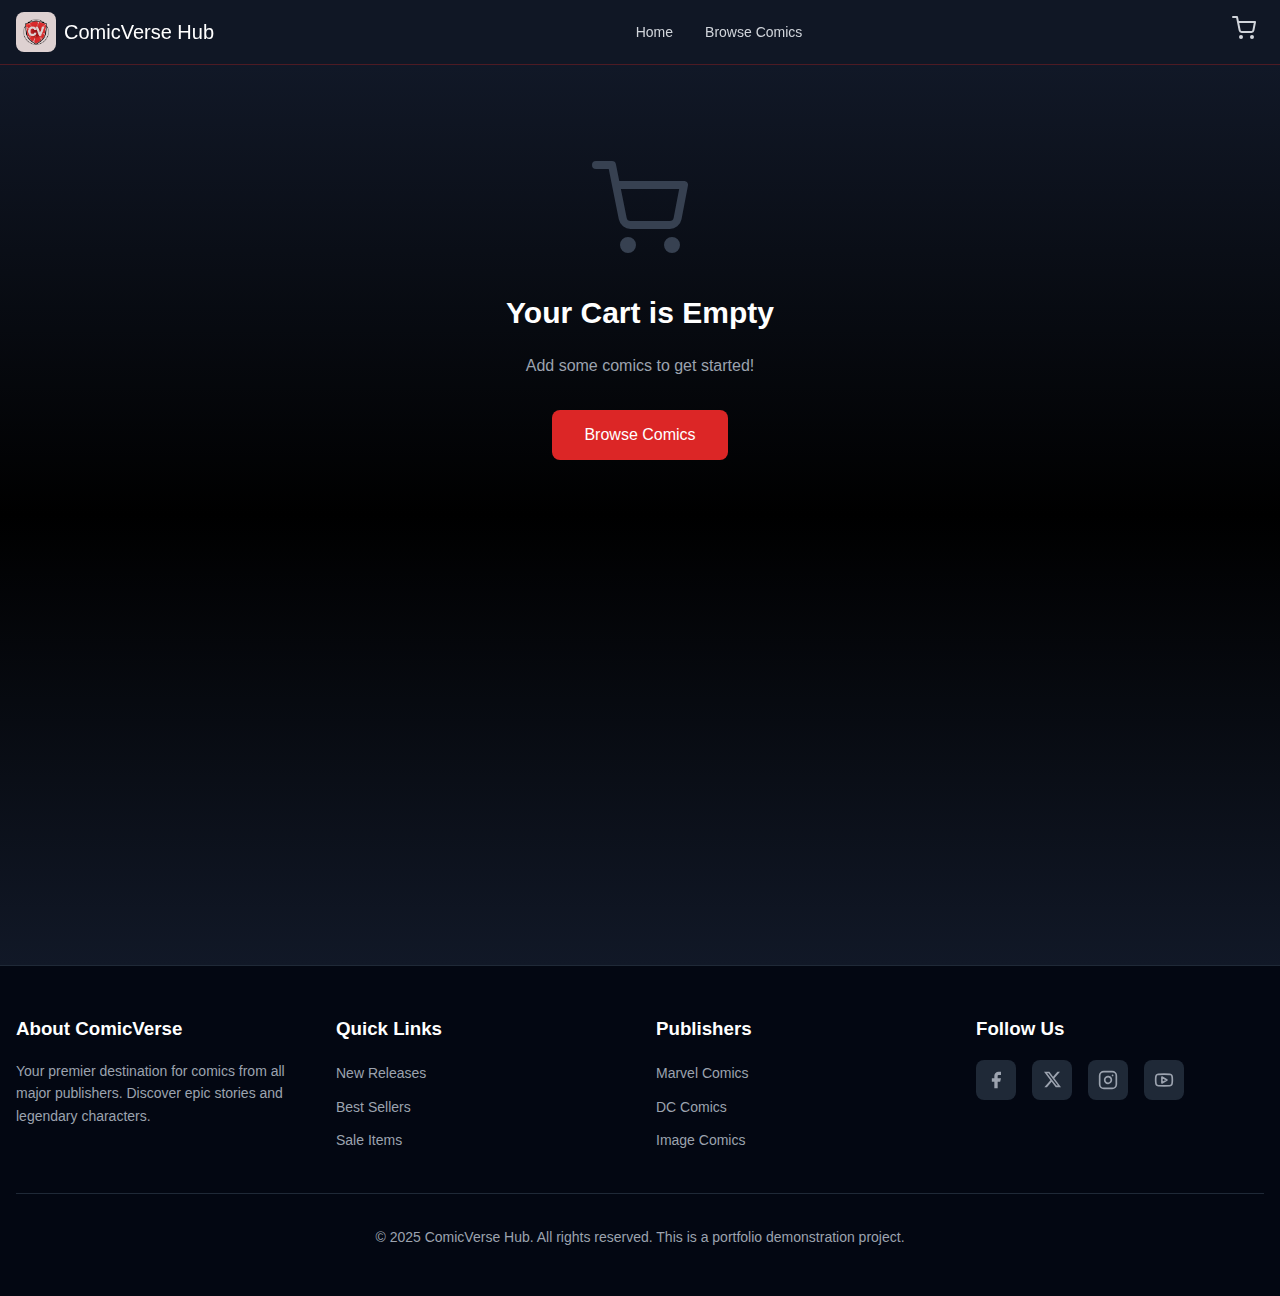
<file: cart.html>
<!DOCTYPE html>
<html lang="en">
<head>
    <meta charset="UTF-8">
    <meta name="viewport" content="width=device-width, initial-scale=1.0">
    <link rel="icon" type="image/png" href="images/icon.png">
    <title>Shopping Cart - ComicVerse Hub</title>
    <link rel="stylesheet" href="styles.css">
</head>
<body>
    <nav class="navbar">
        <div class="nav-container">
            <div class="nav-content">
                <a href="index.html" class="logo">
                    <img src="images/icon.png" class="logo-icon" alt="ComicVerse Logo">
                    <span class="logo-text">ComicVerse Hub</span>
                </a>

                <div class="nav-links">
                    <a href="index.html" class="nav-link">Home</a>
                    <a href="browse.html" class="nav-link">Browse Comics</a>
                </div>

                <div class="nav-actions">
                    <a href="cart.html" class="cart-btn">
                        <svg width="24" height="24" viewBox="0 0 24 24" fill="none" stroke="currentColor" stroke-width="2" stroke-linecap="round" stroke-linejoin="round">
                          <circle cx="9" cy="21" r="1"></circle>
                          <circle cx="20" cy="21" r="1"></circle>
                          <path d="M1 1h4l2.68 13.39a2 2 0 0 0 2 1.61h9.72a2 2 0 0 0 2-1.61L23 6H6"></path>
                      </svg>

                        <span class="cart-count">0</span>
                    </a>
                    <button class="mobile-menu-btn">
                        <span class="hamburger"></span>
                    </button>
                </div>
            </div>
        </div>

        <div class="mobile-menu">
            <a href="index.html" class="mobile-link">Home</a>
            <a href="browse.html" class="mobile-link">Browse Comics</a>
        </div>
    </nav>

    <main class="cart-page">
        <div class="container">
            <div id="empty-cart" class="empty-cart">
                <svg width="96" height="96" viewBox="0 0 24 24" fill="none" stroke="currentColor" stroke-width="2" stroke-linecap="round" stroke-linejoin="round">
    <circle cx="9" cy="21" r="1"></circle>
    <circle cx="20" cy="21" r="1"></circle>
    <path d="M1 1h4l2.68 13.39a2 2 0 0 0 2 1.61h9.72a2 2 0 0 0 2-1.61L23 6H6"></path>
</svg>
                <h2>Your Cart is Empty</h2>
                <p>Add some comics to get started!</p>
                <a href="browse.html" class="btn btn-primary">Browse Comics</a>
            </div>

            <div id="checkout-success" class="checkout-success" style="display: none;">
                <div class="success-icon">
                    <svg width="48" height="48" viewBox="0 0 24 24" fill="none" stroke="currentColor" stroke-width="3" stroke-linecap="round" stroke-linejoin="round">
                      <path d="M12 2a10 10 0 1 0 10 10h-2"/>
                      <path d="M9 12l3 3 6-6"/>
                    </svg>

                </div>
                <h2>Thank You for Your Order!</h2>
                <p>This is a simulated checkout.</p>
                <a href="index.html" onclick="instantCheckout()" class="btn btn-primary">Continue Shopping</a>
            </div>

            <div id="cart-content" style="display: none;">
                <div class="page-header">
                    <a href="browse.html" class="back-link">
                        <svg width="20" height="20" viewBox="0 0 24 24" fill="none" stroke="currentColor" stroke-width="2" stroke-linecap="round" stroke-linejoin="round">
                            <path d="M6 2L3 6v14a2 2 0 0 0 2 2h14a2 2 0 0 0 2-2V6l-3-4z"></path>
                            <line x1="3" y1="6" x2="21" y2="6"></line>
                            <path d="M16 10a4 4 0 0 1-8 0"></path>
                        </svg>

                        Continue Shopping
                    </a>
                    <h1>Shopping Cart</h1>
                    <p><span id="cart-item-count">0</span> items in your cart</p>
                </div>

                <div class="cart-grid">
                    <div class="cart-items">
                        <div id="cart-items-list"></div>
                    </div>

                    <div class="order-summary-sticky">
                        <div class="order-summary">
                            <h2>Order Summary</h2>
                            
                            <div class="summary-row">
                                <span>Subtotal</span>
                                <span id="subtotal">₹0.00</span>
                            </div>
                            <div class="summary-row">
                                <span>Shipping</span>
                                <span class="free-text">Free</span>
                            </div>
                            <div class="summary-row">
                                <span>Tax</span>
                                <span id="tax">₹0.00</span>
                            </div>
                            <div class="summary-total">
                                <span>Total</span>
                                <span id="total" class="total-price">₹0.00</span>
                            </div>

                            <button class="btn btn-primary btn-checkout" onclick="checkout()">
                                Proceed to Checkout
                            </button>
                            
                            <a href="browse.html" class="btn btn-secondary">
                                Continue Shopping
                            </a>

                            <div class="summary-features">
                                <p><span class="check">✓</span> Free shipping on all orders</p>
                                <p><span class="check">✓</span> Secure checkout</p>
                                <p><span class="check">✓</span> 30-day return policy</p>
                            </div>
                        </div>
                    </div>
                </div>
            </div>
        </div>
    </main>

    <footer class="footer">
        <div class="container">
            <div class="footer-grid">
                <div class="footer-col">
                    <h3>About ComicVerse</h3>
                    <p>Your premier destination for comics from all major publishers. Discover epic stories and legendary characters.</p>
                </div>
                <div class="footer-col">
                    <h3>Quick Links</h3>
                    <ul>
                        <li><a href="browse.html">New Releases</a></li>
                        <li><a href="browse.html">Best Sellers</a></li>
                        <li><a href="browse.html">Sale Items</a></li>
                    </ul>
                </div>
                <div class="footer-col">
                    <h3>Publishers</h3>
                    <ul>
                        <li><a href="browse.html">Marvel Comics</a></li>
                        <li><a href="browse.html">DC Comics</a></li>
                        <li><a href="browse.html">Image Comics</a></li>
                    </ul>
                </div>
                <div class="footer-col">
                    <h3>Follow Us</h3>
                    <div class="social-links">
                        <a href="#" class="social-icon">
                          <svg width="20" height="20" viewBox="0 0 24 24" fill="currentColor" xmlns="http://www.w3.org/2000/svg">
                            <path d="M18 2h-3a5 5 0 0 0-5 5v3H7v4h3v8h4v-8h3l1-4h-4V7a1 1 0 0 1 1-1h3z"/>
                        </svg>
                        </a>
                        <a href="#" class="social-icon">
                          <svg width="17" height="17" viewBox="0 0 24 24" fill="currentColor" xmlns="http://www.w3.org/2000/svg">
                            <path d="M18.901 1.153h3.68l-8.04 9.19L24 22.846h-7.406l-5.8-7.584-6.638 7.584H.479l8.6-9.83L0 1.154h7.59l5.243 6.932L18.901 1.153ZM17.61 20.644h2.039L6.44 3.25H4.298l13.312 17.394Z"/>
                        </svg>
                        </a>
                        <a href="#" class="social-icon">
                          <svg width="20" height="20" viewBox="0 0 24 24" fill="none" stroke="currentColor" stroke-width="2" stroke-linecap="round" stroke-linejoin="round">
                            <rect x="2" y="2" width="20" height="20" rx="5" ry="5"></rect>
                            <path d="M16 11.37A4 4 0 1 1 12.63 8 4 4 0 0 1 16 11.37z"></path>
                            <line x1="17.5" y1="6.5" x2="17.51" y2="6.5"></line>
                        </svg>
                        </a>
                        <a href="#" class="social-icon">
                          <svg width="20" height="20" viewBox="0 0 24 24" fill="none" stroke="currentColor" stroke-width="2" stroke-linecap="round" stroke-linejoin="round">
                              <path d="M21.58 7.19c-.23-.86-.91-1.54-1.77-1.77C18.25 5 12 5 12 5s-6.25 0-7.81.42c-.86.23-1.54.91-1.77 1.77C2 8.75 2 12 2 12s0 3.25.42 4.81c.23.86.91 1.54 1.77 1.77C5.75 19 12 19 12 19s6.25 0 7.81-.42c.86-.23 1.54-.91 1.77-1.77C22 15.25 22 12 22 12s0-3.25-.42-4.81z"/>
                              <path d="M9.5 8.5L15.5 12l-6 3.5V8.5z"/>
                          </svg>
                        </a>
                    </div>
                </div>
            </div>
            <div class="footer-bottom">
                <p>&copy; 2025 ComicVerse Hub. All rights reserved. This is a portfolio demonstration project.</p>
            </div>
        </div>
    </footer>

    <script src="comics-data.js"></script>
    <script src="cart.js"></script>
    <script src="cart-page.js"></script>
</body>
</html>
</file>
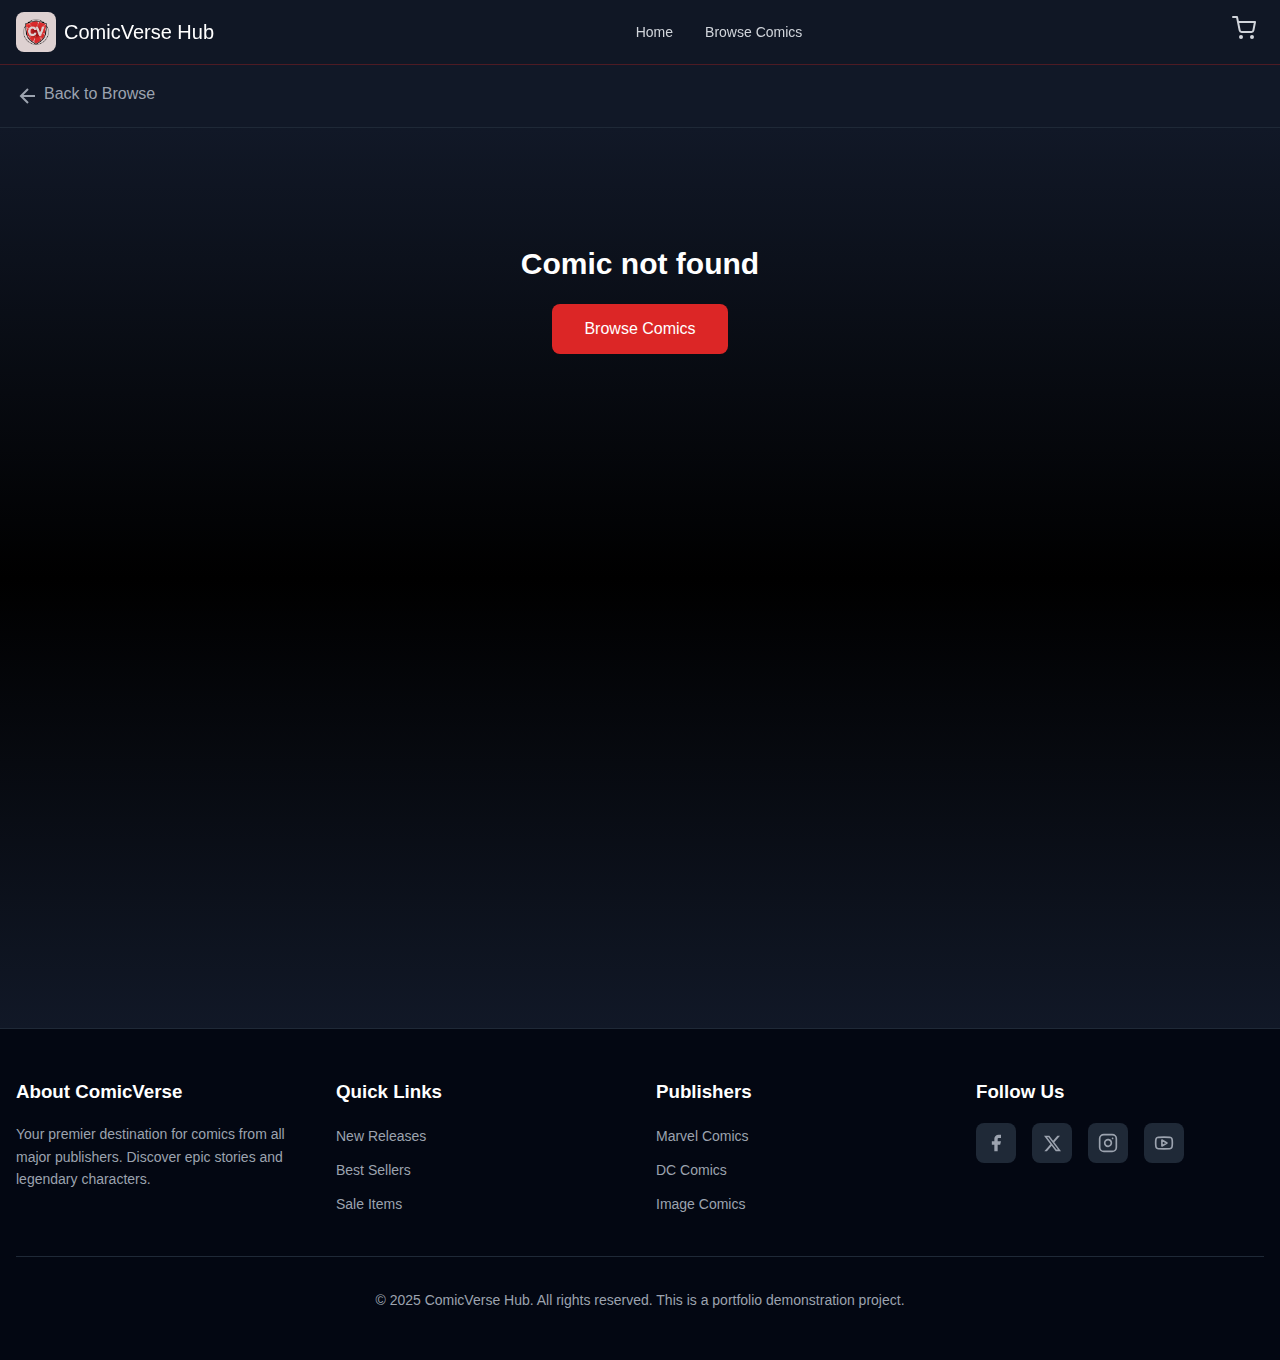
<file: comic-detail.html>
<!DOCTYPE html>
<html lang="en">
<head>
    <meta charset="UTF-8">
    <meta name="viewport" content="width=device-width, initial-scale=1.0">
    <link rel="icon" type="image/png" href="images/icon.png">
    <title>Comic Details - ComicVerse Hub</title>
    <link rel="stylesheet" href="styles.css">
</head>
<body>
    <!-- Navigation -->
    <nav class="navbar">
        <div class="nav-container">
            <div class="nav-content">
                <a href="index.html" class="logo">
                    <img src="images/icon.png" class="logo-icon" alt="ComicVerse Logo">
                    <span class="logo-text">ComicVerse Hub</span>
                </a>

                <div class="nav-links">
                    <a href="index.html" class="nav-link">Home</a>
                    <a href="browse.html" class="nav-link">Browse Comics</a>
                </div>

                <div class="nav-actions">
                    <a href="cart.html" class="cart-btn">
                        <svg width="24" height="24" viewBox="0 0 24 24" fill="none" stroke="currentColor" stroke-width="2" stroke-linecap="round" stroke-linejoin="round">
                          <circle cx="9" cy="21" r="1"></circle>
                          <circle cx="20" cy="21" r="1"></circle>
                          <path d="M1 1h4l2.68 13.39a2 2 0 0 0 2 1.61h9.72a2 2 0 0 0 2-1.61L23 6H6"></path>
                      </svg>
                        <span class="cart-count">0</span>
                    </a>
                    <button class="mobile-menu-btn">
                        <span class="hamburger"></span>
                    </button>
                </div>
            </div>
        </div>

        <div class="mobile-menu">
            <a href="index.html" class="mobile-link">Home</a>
            <a href="browse.html" class="mobile-link">Browse Comics</a>
        </div>
    </nav>

    <!-- Back Button -->
    <div class="back-nav">
        <div class="container">
            <a href="browse.html" class="back-link">
                <svg width="20" height="20" fill="none" stroke="currentColor" stroke-width="2">
                    <path d="M19 12H5M12 19l-7-7 7-7"/>
                </svg>
                Back to Browse
            </a>
        </div>
    </div>

    <!-- Comic Detail -->
    <main class="detail-page">
        <div class="container">
            <div class="detail-grid">
                <!-- Left Column - Image -->
                <div class="detail-image-col">
                    <div class="comic-image-wrapper" id="comic-image-wrapper">
                        <img id="comic-image" src="" alt="" class="comic-image">
                        <div class="zoom-hint">Click image to zoom</div>
                    </div>
                </div>

                <!-- Right Column - Details -->
                <div class="detail-info-col">
                    <div id="comic-badges" class="detail-badges"></div>
                    
                    <h1 id="comic-title" class="detail-title"></h1>
                    
                    <div class="detail-price">
                        <span id="comic-price" class="price-large"></span>
                        <span class="price-label">Per Issue</span>
                    </div>

                    <div class="detail-section">
                        <h2 class="detail-section-title">
                            <svg width="25" height="25" viewBox="0 0 24 24" fill="none" stroke="currentColor" stroke-width="2" stroke-linecap="round" stroke-linejoin="round">
                              <path d="M14 2H6a2 2 0 0 0-2 2v16a2 2 0 0 0 2 2h12a2 2 0 0 0 2-2V8z"></path>
                              <polyline points="14 2 14 8 20 8"></polyline>
                              <line x1="16" y1="13" x2="8" y2="13"></line>
                              <line x1="16" y1="17" x2="8" y2="17"></line>
                          </svg>
                            Synopsis
                        </h2>
                        <p id="comic-description" class="detail-description"></p>
                    </div>

                    <div class="creators-box">
                        <h2 class="detail-section-title">Creators</h2>
                        <div class="creators-list">
                            <div class="creator-item">
                                <svg width="20" height="20" fill="none" stroke="currentColor" stroke-width="2">
                                    <path d="M20 21v-2a4 4 0 0 0-4-4H8a4 4 0 0 0-4 4v2"/>
                                    <circle cx="12" cy="7" r="4"/>
                                </svg>
                                <span class="creator-label">Writer:</span>
                                <span id="comic-writer"></span>
                            </div>
                            <div class="creator-item">
                                <svg xmlns="http://www.w3.org/2000/svg" width="16" height="16" fill="#e7000b" class="bi bi-brush" viewBox="0 0 16 16">
                                  <path d="M15.825.12a.5.5 0 0 1 .132.584c-1.53 3.43-4.743 8.17-7.095 10.64a6.1 6.1 0 0 1-2.373 1.534c-.018.227-.06.538-.16.868-.201.659-.667 1.479-1.708 1.74a8.1 8.1 0 0 1-3.078.132 4 4 0 0 1-.562-.135 1.4 1.4 0 0 1-.466-.247.7.7 0 0 1-.204-.288.62.62 0 0 1 .004-.443c.095-.245.316-.38.461-.452.394-.197.625-.453.867-.826.095-.144.184-.297.287-.472l.117-.198c.151-.255.326-.54.546-.848.528-.739 1.201-.925 1.746-.896q.19.012.348.048c.062-.172.142-.38.238-.608.261-.619.658-1.419 1.187-2.069 2.176-2.67 6.18-6.206 9.117-8.104a.5.5 0 0 1 .596.04M4.705 11.912a1.2 1.2 0 0 0-.419-.1c-.246-.013-.573.05-.879.479-.197.275-.355.532-.5.777l-.105.177c-.106.181-.213.362-.32.528a3.4 3.4 0 0 1-.76.861c.69.112 1.736.111 2.657-.12.559-.139.843-.569.993-1.06a3 3 0 0 0 .126-.75zm1.44.026c.12-.04.277-.1.458-.183a5.1 5.1 0 0 0 1.535-1.1c1.9-1.996 4.412-5.57 6.052-8.631-2.59 1.927-5.566 4.66-7.302 6.792-.442.543-.795 1.243-1.042 1.826-.121.288-.214.54-.275.72v.001l.575.575zm-4.973 3.04.007-.005zm3.582-3.043.002.001h-.002z"/>
                                </svg>
                                <span class="creator-label">Artist:</span>
                                <span id="comic-artist"></span>
                            </div>
                            <div class="creator-item">
                                <svg xmlns="http://www.w3.org/2000/svg" width="20" height="20" fill="#e7000b" class="bi bi-palette" viewBox="0 0 16 16">
                                  <path d="M8 5a1.5 1.5 0 1 0 0-3 1.5 1.5 0 0 0 0 3m4 3a1.5 1.5 0 1 0 0-3 1.5 1.5 0 0 0 0 3M5.5 7a1.5 1.5 0 1 1-3 0 1.5 1.5 0 0 1 3 0m.5 6a1.5 1.5 0 1 0 0-3 1.5 1.5 0 0 0 0 3"/>
                                  <path d="M16 8c0 3.15-1.866 2.585-3.567 2.07C11.42 9.763 10.465 9.473 10 10c-.603.683-.475 1.819-.351 2.92C9.826 14.495 9.996 16 8 16a8 8 0 1 1 8-8m-8 7c.611 0 .654-.171.655-.176.078-.146.124-.464.07-1.119-.014-.168-.037-.37-.061-.591-.052-.464-.112-1.005-.118-1.462-.01-.707.083-1.61.704-2.314.369-.417.845-.578 1.272-.618.404-.038.812.026 1.16.104.343.077.702.186 1.025.284l.028.008c.346.105.658.199.953.266.653.148.904.083.991.024C14.717 9.38 15 9.161 15 8a7 7 0 1 0-7 7"/>
                                </svg>
                                <span class="creator-label">Colorist:</span>
                                <span id="comic-colorist"></span>
                            </div>
                        </div>
                    </div>

                    <div class="info-grid">
                        <div class="info-card">
                            <svg width="16" height="16" viewBox="0 0 24 24" fill="none" stroke="currentColor" stroke-width="2" stroke-linecap="round" stroke-linejoin="round">
                              <path d="M2 3h6a4 4 0 0 1 4 4v14a3 3 0 0 0-3-3H2z"></path>
                              <path d="M22 3h-6a4 4 0 0 0-4 4v14a3 3 0 0 1 3-3h7z"></path>
                          </svg>
                            <div>
                                <div class="info-label">Pages</div>
                                <div id="comic-pages" class="info-value"></div>
                            </div>
                        </div>
                        <div class="info-card">
                            <svg width="16" height="16" viewBox="0 0 24 24" fill="none" stroke="currentColor" stroke-width="2" stroke-linecap="round" stroke-linejoin="round">
                              <rect x="3" y="4" width="18" height="18" rx="2" ry="2"></rect>
                              <line x1="16" y1="2" x2="16" y2="6"></line>
                              <line x1="8" y1="2" x2="8" y2="6"></line>
                              <line x1="3" y1="10" x2="21" y2="10"></line>
                          </svg>
                            <div>
                                <div class="info-label">Release Date</div>
                                <div id="comic-date" class="info-value"></div>
                            </div>
                        </div>
                    </div>

                    <div class="add-to-cart-box">
                        <div class="quantity-selector">
                            <label>Quantity:</label>
                            <div class="quantity-controls">
                                <button class="qty-btn" onclick="decrementQty()">-</button>
                                <span id="quantity">1</span>
                                <button class="qty-btn" onclick="incrementQty()">+</button>
                            </div>
                        </div>
                        <button class="btn btn-primary btn-add-cart" onclick="addToCartFromDetail()">
                            <svg width="20" height="20" viewBox="0 0 24 24" fill="none" stroke="currentColor" stroke-width="2" stroke-linecap="round" stroke-linejoin="round">
                              <circle cx="9" cy="21" r="1"></circle>
                              <circle cx="20" cy="21" r="1"></circle>
                              <path d="M1 1h4l2.68 13.39a2 2 0 0 0 2 1.61h9.72a2 2 0 0 0 2-1.61L23 6H6"></path>
                          </svg>
                            <span id="add-cart-text">Add to Cart</span>
                        </button>
                    </div>
                </div>
            </div>

            <!-- Related Comics -->
            <div id="related-section" class="related-section">
                <h2 class="section-title">You May Also Like</h2>
                <div id="related-grid" class="comic-grid"></div>
            </div>
        </div>
    </main>

    <!-- Footer -->
    <footer class="footer">
        <div class="container">
            <div class="footer-grid">
                <div class="footer-col">
                    <h3>About ComicVerse</h3>
                    <p>Your premier destination for comics from all major publishers. Discover epic stories and legendary characters.</p>
                </div>
                <div class="footer-col">
                    <h3>Quick Links</h3>
                    <ul>
                        <li><a href="browse.html">New Releases</a></li>
                        <li><a href="browse.html">Best Sellers</a></li>
                        <li><a href="browse.html">Sale Items</a></li>
                    </ul>
                </div>
                <div class="footer-col">
                    <h3>Publishers</h3>
                    <ul>
                        <li><a href="browse.html">Marvel Comics</a></li>
                        <li><a href="browse.html">DC Comics</a></li>
                        <li><a href="browse.html">Image Comics</a></li>
                    </ul>
                </div>
                <div class="footer-col">
                    <h3>Follow Us</h3>
                    <div class="social-links">
                        <a href="#" class="social-icon">
                          <svg width="20" height="20" viewBox="0 0 24 24" fill="currentColor" xmlns="http://www.w3.org/2000/svg">
                            <path d="M18 2h-3a5 5 0 0 0-5 5v3H7v4h3v8h4v-8h3l1-4h-4V7a1 1 0 0 1 1-1h3z"/>
                        </svg>
                        </a>
                        <a href="#" class="social-icon">
                          <svg width="17" height="17" viewBox="0 0 24 24" fill="currentColor" xmlns="http://www.w3.org/2000/svg">
                            <path d="M18.901 1.153h3.68l-8.04 9.19L24 22.846h-7.406l-5.8-7.584-6.638 7.584H.479l8.6-9.83L0 1.154h7.59l5.243 6.932L18.901 1.153ZM17.61 20.644h2.039L6.44 3.25H4.298l13.312 17.394Z"/>
                        </svg>
                        </a>
                        <a href="#" class="social-icon">
                          <svg width="20" height="20" viewBox="0 0 24 24" fill="none" stroke="currentColor" stroke-width="2" stroke-linecap="round" stroke-linejoin="round">
                            <rect x="2" y="2" width="20" height="20" rx="5" ry="5"></rect>
                            <path d="M16 11.37A4 4 0 1 1 12.63 8 4 4 0 0 1 16 11.37z"></path>
                            <line x1="17.5" y1="6.5" x2="17.51" y2="6.5"></line>
                        </svg>
                        </a>
                        <a href="#" class="social-icon">
                          <svg width="20" height="20" viewBox="0 0 24 24" fill="none" stroke="currentColor" stroke-width="2" stroke-linecap="round" stroke-linejoin="round">
                              <path d="M21.58 7.19c-.23-.86-.91-1.54-1.77-1.77C18.25 5 12 5 12 5s-6.25 0-7.81.42c-.86.23-1.54.91-1.77 1.77C2 8.75 2 12 2 12s0 3.25.42 4.81c.23.86.91 1.54 1.77 1.77C5.75 19 12 19 12 19s6.25 0 7.81-.42c.86-.23 1.54-.91 1.77-1.77C22 15.25 22 12 22 12s0-3.25-.42-4.81z"/>
                              <path d="M9.5 8.5L15.5 12l-6 3.5V8.5z"/>
                          </svg>
                        </a>
                    </div>
                </div>
            </div>
            <div class="footer-bottom">
                <p>&copy; 2025 ComicVerse Hub. All rights reserved. This is a portfolio demonstration project.</p>
            </div>
        </div>
    </footer>

    <script src="comics-data.js"></script>
    <script src="cart.js"></script>
    <script src="comic-detail.js"></script>
</body>
</html>
</file>
<file: styles.css>
/* Reset and Base Styles */
* {
    margin: 0;
    padding: 0;
    box-sizing: border-box;
}

body {
    font-family: -apple-system, BlinkMacSystemFont, 'Segoe UI', Roboto, 'Helvetica Neue', Arial, sans-serif;
    background: #000;
    color: #fff;
    line-height: 1.6;
    min-height: 100vh;
    display: flex;
    flex-direction: column;
}

main {
    flex: 1;
}

img {
    max-width: 100%;
    display: block;
}

a {
    text-decoration: none;
    color: inherit;
}

button {
    font-family: inherit;
    cursor: pointer;
    border: none;
    background: none;
}

/* Container */
.container {
    max-width: 1280px;
    margin: 0 auto;
    padding: 0 1rem;
}

/* Navigation */
.navbar {
    position: sticky;
    top: 0;
    z-index: 100;
    background: rgba(17, 24, 39, 0.95);
    backdrop-filter: blur(10px);
    border-bottom: 1px solid rgba(220, 38, 38, 0.3);
}

.nav-container {
    max-width: 1280px;
    margin: 0 auto;
    padding: 0 1rem;
}

.nav-content {
    display: flex;
    align-items: center;
    justify-content: space-between;
    height: 64px;
}

.logo {
    display: flex;
    align-items: center;
    gap: 0.5rem;
    transition: transform 0.2s;
}

.logo:hover {
    transform: scale(1.05);
}

.logo-icon {
    width: 40px;
    height: 40px;
    background: linear-gradient(135deg, #ded1d1, #ded1d1);
    border-radius: 0.5rem;
    display: flex;
    align-items: center;
    justify-content: center;
    font-weight: bold;
    font-size: 1.25rem;
    color: #fff;
}

.logo-text {
    font-size: 1.25rem;
    color: #fff;
}

@media (max-width: 640px) {
    .logo-text {
        display: none;
    }
}

.nav-links {
    display: flex;
    gap: 2rem;
}

@media (max-width: 768px) {
    .nav-links {
        display: none;
    }
}

.nav-link {
    color: #d1d5db;
    font-size: 0.875rem;
    transition: color 0.2s;
    position: relative;
}

.nav-link:hover {
    color: #fff;
}

.nav-link.active {
    color: #ef4444;
}

.nav-link.active::after {
    content: '';
    position: absolute;
    bottom: -21px;
    left: 0;
    right: 0;
    height: 2px;
    background: #dc2626;
}

.nav-actions {
    display: flex;
    align-items: center;
    gap: 1rem;
}

.cart-btn {
    position: relative;
    padding: 0.5rem;
    color: #d1d5db;
    transition: all 0.2s;
}

.cart-btn:hover {
    color: #fff;
    transform: scale(1.1);
}

.cart-count {
    position: absolute;
    top: -4px;
    right: -4px;
    min-width: 20px;
    height: 20px;
    background: #dc2626;
    border-radius: 50%;
    display: flex;
    align-items: center;
    justify-content: center;
    font-size: 0.75rem;
    font-weight: bold;
    padding: 0 4px;
}

.mobile-menu-btn {
    display: none;
    flex-direction: column;
    gap: 4px;
    padding: 0.5rem;
}

@media (max-width: 768px) {
    .mobile-menu-btn {
        display: flex;
    }
}

.hamburger {
    width: 24px;
    height: 2px;
    background: #d1d5db;
    transition: all 0.3s;
}

.mobile-menu {
    display: none;
    background: #1f2937;
    border-top: 1px solid #374151;
}

.mobile-menu.active {
    display: block;
}

.mobile-link {
    display: block;
    padding: 0.75rem 1rem;
    color: #d1d5db;
    transition: all 0.2s;
}

.mobile-link:hover {
    background: #374151;
}

.mobile-link.active {
    background: #dc2626;
    color: #fff;
}

/* Hero Carousel */
.hero-carousel {
    position: relative;
    height: 600px;
    overflow: hidden;
    background: #111827;
}

@media (max-width: 768px) {
    .hero-carousel {
        height: 500px;
    }
}

.carousel-slide {
    position: absolute;
    top: 0;
    left: 0;
    width: 100%;
    height: 100%;
    opacity: 0;
    transition: opacity 0.5s ease-in-out;
    pointer-events: none;
}

.carousel-slide.active {
    opacity: 1;
    pointer-events: all;
}

.carousel-bg {
    width: 100%;
    height: 100%;
    object-fit: cover;
}

.carousel-overlay {
    position: absolute;
    inset: 0;
    background: linear-gradient(to right, rgba(0,0,0,0.9), rgba(0,0,0,0.7) 50%, transparent);
}

.carousel-content {
    position: absolute;
    top: 50%;
    left: 4%;
    transform: translateY(-50%);
    max-width: 600px;
    padding: 1rem;
}

@media (max-width: 1024px) {
    .carousel-content {
        max-width: 500px;
    }
}

@media (max-width: 768px) {
    .carousel-content {
        max-width: 90%;
    }
}

.carousel-badges {
    display: flex;
    gap: 0.5rem;
    margin-bottom: 1rem;
}

.carousel-title {
    font-size: 3.75rem;
    font-weight: bold;
    color: #fff;
    margin-bottom: 1rem;
    line-height: 1.1;
}

@media (max-width: 768px) {
    .carousel-title {
        font-size: 2rem;
    }
}

.carousel-description {
    color: #d1d5db;
    font-size: 1.125rem;
    margin-bottom: 1.5rem;
    line-height: 1.7;
}

@media (max-width: 768px) {
    .carousel-description {
        font-size: 1rem;
        display: -webkit-box;
        -webkit-line-clamp: 3;
        line-clamp: 3;
        -webkit-box-orient: vertical;
        overflow: hidden;
    }
}

.carousel-actions {
    display: flex;
    flex-wrap: wrap;
    gap: 1rem;
}

.carousel-btn {
    position: absolute;
    top: 50%;
    transform: translateY(-50%);
    width: 48px;
    height: 48px;
    background: rgba(0,0,0,0.5);
    backdrop-filter: blur(4px);
    border-radius: 50%;
    color: #fff;
    display: flex;
    align-items: center;
    justify-content: center;
    transition: all 0.2s;
    z-index: 10;
}

.carousel-btn:hover {
    background: rgba(0,0,0,0.7);
}

.carousel-prev {
    left: 1rem;
}

.carousel-next {
    right: 1rem;
}

.carousel-indicators {
    position: absolute;
    bottom: 2rem;
    left: 50%;
    transform: translateX(-50%);
    display: flex;
    gap: 0.5rem;
    z-index: 10;
}

.carousel-dot {
    width: 8px;
    height: 8px;
    border-radius: 50%;
    background: #6b7280;
    border: none;
    padding: 0;
    cursor: pointer;
    transition: all 0.3s;
}

.carousel-dot.active {
    width: 32px;
    border-radius: 4px;
    background: #dc2626;
}

/* Buttons */
.btn {
    padding: 0.75rem 2rem;
    border-radius: 0.5rem;
    font-weight: 500;
    transition: all 0.2s;
    display: inline-flex;
    align-items: center;
    gap: 0.5rem;
    justify-content: center;
}

.btn-primary {
    background: #dc2626;
    color: #fff;
}

.btn-primary:hover {
    background: #b91c1c;
}

.btn-secondary {
    background: #1f2937;
    color: #fff;
}

.btn-secondary:hover {
    background: #374151;
}

.btn-light {
    background: #fff;
    color: #dc2626;
}

.btn-light:hover {
    background: #f3f4f6;
}

/* Badges */
.badge {
    padding: 0.25rem 0.75rem;
    font-size: 0.875rem;
    border-radius: 0.25rem;
    font-weight: 500;
}

.badge-featured {
    background: #dc2626;
    color: #fff;
}

.badge-publisher {
    background: #1f2937;
    color: #fff;
}

.badge-popular {
    background: #d97706;
    color: #fff;
}

.badge-genre {
    background: #374151;
    color: #d1d5db;
}

/* Sections */
.section {
    padding: 3rem 0;
}

.publisher-section {
    background: linear-gradient(to bottom, #111827, #000);
}

.new-releases-section {
    background: #000;
}

.popular-section {
    background: linear-gradient(to bottom, #000, #111827);
}

.section-title {
    font-size: 1.875rem;
    color: #fff;
    margin-bottom: 2rem;
    display: flex;
    align-items: center;
    gap: 0.75rem;
}

.section-title svg {
    color: #dc2626;
}

.section-header {
    display: flex;
    align-items: center;
    justify-content: space-between;
    margin-bottom: 2rem;
}

.view-all {
    color: #ef4444;
    transition: color 0.2s;
}

.view-all:hover {
    color: #dc2626;
}

/* Publisher Grid */
.publisher-grid {
    display: grid;
    grid-template-columns: repeat(auto-fit, minmax(280px, 1fr));
    gap: 1.5rem;
}

.publisher-card {
    position: relative;
    padding: 2rem;
    border-radius: 0.75rem;
    overflow: hidden;
    transition: transform 0.2s;
}

.publisher-card::before {
    content: '';
    position: absolute;
    inset: 0;
    background: rgba(0,0,0,0.2);
    transition: background 0.2s;
}

.publisher-card:hover {
    transform: scale(1.05);
}

.publisher-card:hover::before {
    background: rgba(0,0,0,0);
}

.publisher-card h3 {
    position: relative;
    font-size: 1.875rem;
    margin-bottom: 0.5rem;
    color: #fff;
}

.publisher-card p {
    position: relative;
    color: rgba(255,255,255,0.8);
}

.publisher-marvel {
    background: linear-gradient(135deg, #dc2626, #991b1b);
}

.publisher-dc {
    background: linear-gradient(135deg, #2563eb, #1e40af);
}

.publisher-image {
    background: linear-gradient(135deg, #ea580c, #c2410c);
}

/* Comic Grid */
.comic-grid {
    display: grid;
    grid-template-columns: repeat(auto-fill, minmax(250px, 1fr));
    gap: 1.5rem;
}

@media (max-width: 640px) {
    .comic-grid {
        grid-template-columns: repeat(auto-fill, minmax(160px, 1fr));
        gap: 1rem;
    }
}

.comic-card {
    background: #1f2937;
    border-radius: 0.75rem;
    overflow: hidden;
    border: 1px solid #374151;
    transition: all 0.3s;
    cursor: pointer;
}

.comic-card:hover {
    border-color: #dc2626;
    box-shadow: 0 20px 25px -5px rgba(220, 38, 38, 0.2);
    transform: translateY(-4px);
}

.comic-image {
    position: relative;
    aspect-ratio: 2/3;
    overflow: hidden;
    background: #111827;
}

.comic-image img {
    width: 100%;
    height: 100%;
    object-fit: cover;
    transition: transform 0.5s;
}

.comic-card:hover .comic-image img {
    transform: scale(1.1);
}

.comic-image::after {
    content: '';
    position: absolute;
    inset: 0;
    background: linear-gradient(to top, rgba(0,0,0,0.8), transparent);
    opacity: 0;
    transition: opacity 0.3s;
}

.comic-card:hover .comic-image::after {
    opacity: 1;
}

.comic-badges {
    position: absolute;
    top: 0.5rem;
    left: 0.5rem;
    display: flex;
    flex-direction: column;
    gap: 0.5rem;
}

.comic-content {
    padding: 1rem;
}

.comic-header {
    display: flex;
    align-items: start;
    justify-content: space-between;
    gap: 0.5rem;
    margin-bottom: 0.5rem;
}

.comic-title {
    font-size: 1.125rem;
    color: #fff;
    flex: 1;
    display: -webkit-box;
    -webkit-line-clamp: 2;
    -webkit-box-orient: vertical;
    overflow: hidden;
}

.comic-price {
    color: #ef4444;
    font-weight: 600;
    white-space: nowrap;
}

.comic-meta {
    display: flex;
    gap: 0.5rem;
    margin-bottom: 0.75rem;
    flex-wrap: wrap;
}

.comic-description {
    color: #9ca3af;
    font-size: 0.875rem;
    margin-bottom: 1rem;
    display: -webkit-box;
    -webkit-line-clamp: 2;
    -webkit-box-orient: vertical;
    overflow: hidden;
}

.comic-card .btn {
    width: 100%;
}

/* CTA Section */
.cta-section {
    background: linear-gradient(to right, #dc2626, #991b1b);
    padding: 4rem 0;
}

.cta-content {
    text-align: center;
}

.cta-content h2 {
    font-size: 2.25rem;
    margin-bottom: 1rem;
    color: #fff;
}

.cta-content p {
    font-size: 1.125rem;
    color: rgba(255,255,255,0.9);
    margin-bottom: 2rem;
}

/* Footer */
.footer {
    background: #030712;
    border-top: 1px solid #1f2937;
    padding: 3rem 0;
}

.footer-grid {
    display: grid;
    grid-template-columns: repeat(auto-fit, minmax(200px, 1fr));
    gap: 2rem;
    margin-bottom: 2rem;
}

.footer-col h3 {
    color: #fff;
    margin-bottom: 1rem;
}

.footer-col p {
    color: #9ca3af;
    font-size: 0.875rem;
}

.footer-col ul {
    list-style: none;
}

.footer-col ul li {
    margin-bottom: 0.5rem;
}

.footer-col ul li a {
    color: #9ca3af;
    font-size: 0.875rem;
    transition: color 0.2s;
}

.footer-col ul li a:hover {
    color: #ef4444;
}

.social-links {
    display: flex;
    gap: 1rem;
}

.social-icon {
    width: 40px;
    height: 40px;
    background: #1f2937;
    border-radius: 0.5rem;
    display: flex;
    align-items: center;
    justify-content: center;
    color: #9ca3af;
    transition: all 0.2s;
}

.social-icon:hover {
    background: #dc2626;
    color: #fff;
}

.footer-bottom {
    text-align: center;
    padding-top: 2rem;
    border-top: 1px solid #1f2937;
    color: #9ca3af;
    font-size: 0.875rem;
}

/* Browse Page */
.browse-page {
    min-height: 100vh;
    background: linear-gradient(to bottom, #111827, #000, #111827);
    padding: 2rem 0;
}

.page-header {
    margin-bottom: 2rem;
}

.page-header h1 {
    font-size: 2.25rem;
    color: #fff;
    margin-bottom: 0.5rem;
}

.page-header p {
    color: #9ca3af;
}

.filters-panel {
    background: #1f2937;
    border-radius: 0.75rem;
    padding: 1.5rem;
    border: 1px solid #374151;
    margin-bottom: 2rem;
}

.filters-grid {
    display: grid;
    grid-template-columns: repeat(auto-fit, minmax(200px, 1fr));
    gap: 1rem;
}

.filter-group label {
    display: flex;
    align-items: center;
    gap: 0.5rem;
    color: #d1d5db;
    font-size: 0.875rem;
    margin-bottom: 0.5rem;
}

.filter-group label svg {
    width: 16px;
    height: 16px;
}

.filter-group select {
    width: 100%;
    background: #374151;
    color: #fff;
    border: 1px solid #4b5563;
    border-radius: 0.5rem;
    padding: 0.5rem 1rem;
    font-size: 1rem;
    cursor: pointer;
    transition: border-color 0.2s;
}

.filter-group select:focus {
    outline: none;
    border-color: #dc2626;
}

.active-filters {
    margin-top: 1rem;
    display: flex;
    flex-wrap: wrap;
    gap: 0.5rem;
    align-items: center;
}

.filter-tag {
    padding: 0.25rem 0.75rem;
    background: #dc2626;
    color: #fff;
    font-size: 0.875rem;
    border-radius: 999px;
    cursor: pointer;
    transition: background 0.2s;
}

.filter-tag:hover {
    background: #b91c1c;
}

.results-count {
    margin-bottom: 1.5rem;
}

.results-count p {
    color: #9ca3af;
}

.no-results {
    text-align: center;
    padding: 4rem 1rem;
}

.no-results p {
    color: #9ca3af;
    font-size: 1.125rem;
    margin-bottom: 1rem;
}

/* Detail Page */
.detail-page {
    min-height: 100vh;
    background: linear-gradient(to bottom, #111827, #000, #111827);
    padding: 3rem 0;
}

.back-nav {
    background: #111827;
    border-bottom: 1px solid #1f2937;
    padding: 1rem 0;
}

.back-link {
    display: inline-flex;
    align-items: center;
    gap: 0.5rem;
    color: #9ca3af;
    transition: color 0.2s;
}

.back-link:hover {
    color: #fff;
}

.detail-grid {
    display: grid;
    grid-template-columns: 1fr 1fr;
    gap: 3rem;
    margin-bottom: 4rem;
}

@media (max-width: 1024px) {
    .detail-grid {
        grid-template-columns: 1fr;
    }
}

.comic-image-wrapper {
    background: #1f2937;
    border-radius: 0.75rem;
    overflow: hidden;
    border: 1px solid #374151;
    cursor: zoom-in;
    position: relative;
}

.comic-image-wrapper.zoomed {
    position: fixed;
    inset: 2rem;
    z-index: 1000;
    cursor: zoom-out;
    background: rgba(0,0,0,0.95);
}

.comic-image {
    width: 100%;
    height: 100%;
    object-fit: contain;
    transition: transform 0.3s;
}

.comic-image-wrapper.zoomed .comic-image {
    transform: scale(1.5);
}

.zoom-hint {
    text-align: center;
    color: #9ca3af;
    font-size: 0.875rem;
    margin-top: 1rem;
}

.detail-badges {
    display: flex;
    gap: 0.5rem;
    margin-bottom: 1rem;
    flex-wrap: wrap;
}

.detail-title {
    font-size: 2.25rem;
    color: #fff;
    margin-bottom: 1rem;
}

.detail-price {
    display: flex;
    align-items: baseline;
    gap: 1rem;
    margin-bottom: 2rem;
}

.price-large {
    font-size: 1.875rem;
    color: #ef4444;
}

.price-label {
    color: #9ca3af;
}

.detail-section {
    margin-bottom: 2rem;
}

.detail-section-title {
    font-size: 1.25rem;
    color: #fff;
    margin-bottom: 0.75rem;
    display: flex;
    align-items: center;
    gap: 0.5rem;
}

.detail-section-title svg {
    color: #dc2626;
}

.detail-description {
    color: #d1d5db;
    line-height: 1.8;
}

.creators-box {
    background: #1f2937;
    border-radius: 0.75rem;
    padding: 1.5rem;
    border: 1px solid #374151;
    margin-bottom: 2rem;
}

.creators-list {
    display: flex;
    flex-direction: column;
    gap: 0.75rem;
}

.creator-item {
    display: flex;
    align-items: center;
    gap: 0.75rem;
    color: #d1d5db;
}

.creator-item svg {
    color: #dc2626;
}

.creator-label {
    color: #9ca3af;
    font-size: 0.875rem;
}

.info-grid {
    display: grid;
    grid-template-columns: 1fr 1fr;
    gap: 1rem;
    margin-bottom: 2rem;
}

.info-card {
    background: #1f2937;
    border-radius: 0.5rem;
    padding: 1rem;
    border: 1px solid #374151;
    display: flex;
    align-items: center;
    gap: 0.75rem;
}

.info-card svg {
    color: #9ca3af;
}

.info-label {
    color: #9ca3af;
    font-size: 0.875rem;
    margin-bottom: 0.25rem;
}

.info-value {
    color: #fff;
    font-size: 1.25rem;
}

.add-to-cart-box {
    background: #1f2937;
    border-radius: 0.75rem;
    padding: 1.5rem;
    border: 1px solid #374151;
}

.quantity-selector {
    display: flex;
    align-items: center;
    gap: 1rem;
    margin-bottom: 1rem;
}

.quantity-selector label {
    color: #fff;
}

.quantity-controls {
    display: flex;
    align-items: center;
    gap: 0.5rem;
}

.qty-btn {
    width: 40px;
    height: 40px;
    background: #374151;
    color: #fff;
    border-radius: 0.5rem;
    transition: background 0.2s;
}

.qty-btn:hover {
    background: #4b5563;
}

.quantity-controls span {
    width: 48px;
    text-align: center;
    color: #fff;
}

.btn-add-cart {
    width: 100%;
    padding: 1rem;
}

.related-section {
    margin-top: 4rem;
}

/* Cart Page */
.cart-page {
    min-height: 100vh;
    background: linear-gradient(to bottom, #111827, #000, #111827);
    padding: 2rem 0;
}

.empty-cart {
    text-align: center;
    padding: 4rem 1rem;
}

.empty-cart svg {
    color: #374151;
    margin: 0 auto 1.5rem;
}

.empty-cart h2 {
    font-size: 1.875rem;
    color: #fff;
    margin-bottom: 1rem;
}

.empty-cart p {
    color: #9ca3af;
    margin-bottom: 2rem;
}

.checkout-success {
    text-align: center;
    padding: 4rem 1rem;
}

.success-icon {
    width: 96px;
    height: 96px;
    background: #059669;
    border-radius: 50%;
    display: flex;
    align-items: center;
    justify-content: center;
    margin: 0 auto 1.5rem;
}

.success-icon svg {
    color: #fff;
}

.checkout-success h2 {
    font-size: 1.875rem;
    color: #fff;
    margin-bottom: 1rem;
}

.checkout-success p {
    color: #9ca3af;
    margin-bottom: 2rem;
}

.cart-grid {
    display: grid;
    grid-template-columns: 1fr 400px;
    gap: 2rem;
}

@media (max-width: 1024px) {
    .cart-grid {
        grid-template-columns: 1fr;
    }
}

.cart-items {
    display: flex;
    flex-direction: column;
    gap: 1rem;
}

.cart-item {
    background: #1f2937;
    border-radius: 0.75rem;
    padding: 1.5rem;
    border: 1px solid #374151;
    display: flex;
    gap: 1.5rem;
}

@media (max-width: 640px) {
    .cart-item {
        flex-direction: column;
    }
}

.cart-item-image {
    flex-shrink: 0;
    width: 128px;
    height: 192px;
    background: #111827;
    border-radius: 0.5rem;
    overflow: hidden;
    cursor: pointer;
    transition: all 0.2s;
}

.cart-item-image:hover {
    box-shadow: 0 0 0 2px #dc2626;
}

@media (max-width: 640px) {
    .cart-item-image {
        width: 100%;
        height: 300px;
    }
}

.cart-item-image img {
    width: 100%;
    height: 100%;
    object-fit: cover;
}

.cart-item-details {
    flex: 1;
    display: flex;
    flex-direction: column;
}

.cart-item-title {
    font-size: 1.25rem;
    color: #fff;
    margin-bottom: 0.5rem;
    cursor: pointer;
    transition: color 0.2s;
}

.cart-item-title:hover {
    color: #ef4444;
}

.cart-item-meta {
    display: flex;
    gap: 0.5rem;
    margin-bottom: 0.75rem;
}

.cart-item-description {
    color: #9ca3af;
    font-size: 0.875rem;
    margin-bottom: 1rem;
    display: -webkit-box;
    -webkit-line-clamp: 2;
    -webkit-box-orient: vertical;
    overflow: hidden;
}

.cart-item-footer {
    margin-top: auto;
    display: flex;
    align-items: center;
    justify-content: space-between;
}

.cart-item-qty {
    display: flex;
    align-items: center;
    gap: 0.75rem;
}

.cart-item-qty span:first-child {
    color: #9ca3af;
    font-size: 0.875rem;
}

.cart-qty-controls {
    display: flex;
    align-items: center;
    gap: 0.5rem;
}

.cart-qty-controls button {
    width: 32px;
    height: 32px;
    background: #374151;
    color: #fff;
    border-radius: 0.25rem;
    transition: background 0.2s;
}

.cart-qty-controls button:hover {
    background: #4b5563;
}

.cart-qty-controls span {
    width: 32px;
    text-align: center;
    color: #fff;
}

.cart-item-actions {
    display: flex;
    align-items: center;
    gap: 1rem;
}

.cart-item-price {
    color: #ef4444;
    font-size: 1.25rem;
}

.cart-delete-btn {
    padding: 0.5rem;
    color: #9ca3af;
    transition: all 0.2s;
}

.cart-delete-btn:hover {
    color: #ef4444;
    transform: scale(1.1);
}

.order-summary-sticky {
    position: sticky;
    top: 80px;
}

.order-summary {
    background: #1f2937;
    border-radius: 0.75rem;
    padding: 1.5rem;
    border: 1px solid #374151;
}

.order-summary h2 {
    font-size: 1.5rem;
    color: #fff;
    margin-bottom: 1.5rem;
}

.summary-row {
    display: flex;
    justify-content: space-between;
    color: #9ca3af;
    margin-bottom: 0.75rem;
}

.free-text {
    color: #10b981;
}

.summary-total {
    display: flex;
    justify-content: space-between;
    padding-top: 0.75rem;
    margin-top: 0.75rem;
    border-top: 1px solid #374151;
    color: #fff;
    font-size: 1.25rem;
}

.total-price {
    color: #ef4444;
}

.btn-checkout {
    width: 100%;
    margin-top: 1.5rem;
}

.order-summary .btn-secondary {
    width: 100%;
    margin-top: 0.75rem;
}

.summary-features {
    margin-top: 1.5rem;
    padding: 1rem;
    background: #111827;
    border-radius: 0.5rem;
    border: 1px solid #374151;
}

.summary-features p {
    color: #9ca3af;
    font-size: 0.875rem;
    margin-bottom: 0.5rem;
}

.summary-features p:last-child {
    margin-bottom: 0;
}

.check {
    color: #10b981;
}
</file>
